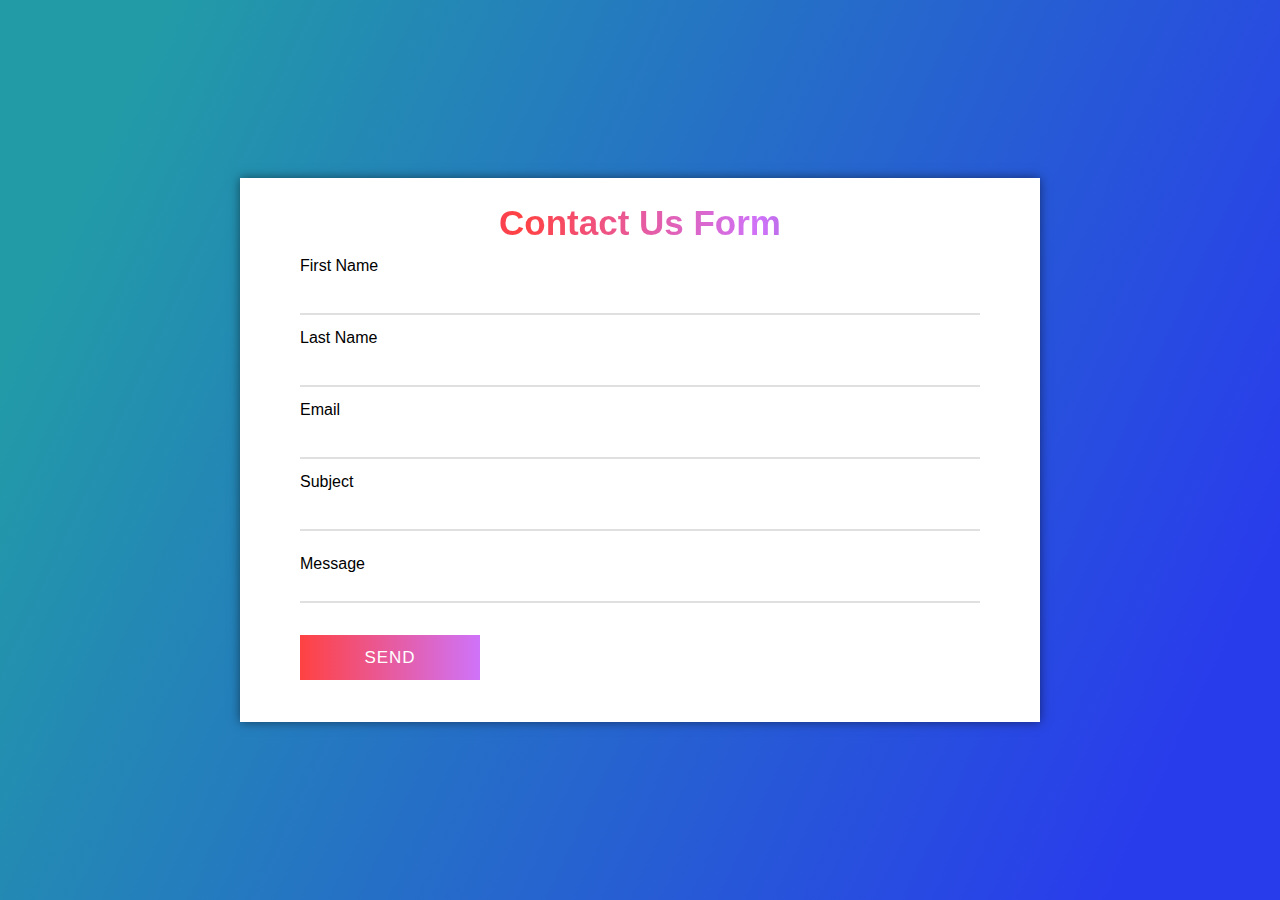
<file: index.html>
<!DOCTYPE html>
<html lang="en">

<head>
    <meta charset="UTF-8">
    <meta name="viewport" content="width=device-width, initial-scale=1.0">
    <link rel="stylesheet" href="style.css">
    <title>Contact</title>
</head>

<body>
    <div class="container">
        <div class="heading">Contact Us Form </div>
        <form action="#" class="form">
            <div class="form-row">
                <div class="input-data">
                    <input type="text" name="" id="">
                    <div class="underline"></div>
                    <label>First Name</label>
                </div>
            </div>
            <div class="form-row">
                <div class="input-data">
                    <input type="text" name="" id="">
                    <div class="underline"></div>
                    <label>Last Name</label>
                </div>
            </div>

            <div class="form-row">
                <div class="input-data">
                    <input type="email" name="" id="">
                    <div class="underline"></div>
                    <label>Email</label>
                </div>
            </div>
            <div class="form-row">
                <div class="input-data">
                    <input type="text" name="" id="">
                    <div class="underline"></div>
                    <label>Subject</label>
                </div>
            </div>
            <div class="form-row textarea">
                <div class="input-data">
                    <textarea cols="30" rows="10"></textarea>
                    <div class="underline"></div>
                    <label>Message</label>
                </div>
            </div>
            <div class="form-row submit-btn">
                <div class="input-data">
                    <div class="inner"></div>
                    <input type="submit" value="Send" class="sub">
                </div>
            </div>
        </form>
    </div>
</body>

</html>
</file>
<file: style.css>
*{
    margin: 0;
    padding: 0;
    outline: none;
    box-sizing: border-box;
    font-family: 'Poppins',sans-serif;
}
body{
    display: flex;
    align-items: center;
    justify-content: center;
    min-height: 100vh;
    padding: 40px;
    background: linear-gradient(115deg,#229ba7 10%,#293cec 90% );
}
.container{
    background: #ffffff;
    width: 800px;
    max-width: 800px;
    padding: 25px 40px 10px 40px;
    box-shadow: 0px 0px 10px rgba(0, 0, 0, 0.5);
}
.container .heading{
    font-size: 35px;
    font-weight: 600;
    text-align: center;
    background: -webkit-linear-gradient(right,#003236,#cf73fa,#ff4242,#a70eeed5);
    -webkit-background-clip: text;
    -webkit-text-fill-color: transparent;
}
.container form{
    padding: 30px 0 0 0 0;
}
.container form .form-row{
    display: flex;
    margin: 32px 0; 
}
form .form-row .input-data{
    width: 100%;
    height: 40px;
    margin: 0 20px ;
    position: relative;
}
form .form-row .textarea{
    height: 70px;
}
.input-data input,
.textarea textarea{
    display: block;
    height: 100%;
    width: 100%;
    border: none;
    font-size: 17px;
    border-bottom: 2px solid rgba(0, 0, 0, 0.12);
}
.textarea textarea{
    resize: none;
    padding-top: 10px;
}
.input-data label{
    position: absolute;
    bottom: 40px;
    font-size: 16px;
    pointer-events: none;
    transition: all 0.3s ease;
}
.textarea label{
    width: 100%;
    bottom: 30px;
    background: #ffffff;
}
.input-data input:focus ~ label,
.textarea textarea:focus ~ label{
    transform: translateY(-13px);
    color: #3498db;
    font-size: 14px;
}
.submit-btn .input-data{
   height: 45px !important;
   width: 25%!important;
   overflow: hidden;

}
.submit-btn .input-data .inner{
    height: 100%;
    width: 300%;
    position: absolute;
    left: -100%;
    background:-webkit-linear-gradient(right,#003236,#cf73fa,#ff4242,#a70eeed5) ;
}
.submit-btn .input-data:hover .inner{
    left: 0;
}
.submit-btn .input-data input{
    position: relative;
    z-index: 2;
    background: none;
    border: none;
    color: #fff;
    font-size: 17px;
    font-weight: 500;
    text-transform: uppercase;
    letter-spacing: 1px;
    cursor: pointer;

}
/* .underline{
    position: absolute;
    bottom: 0;
    height: 2px;
    width: 100%;
    background:red;
} */
</file>
